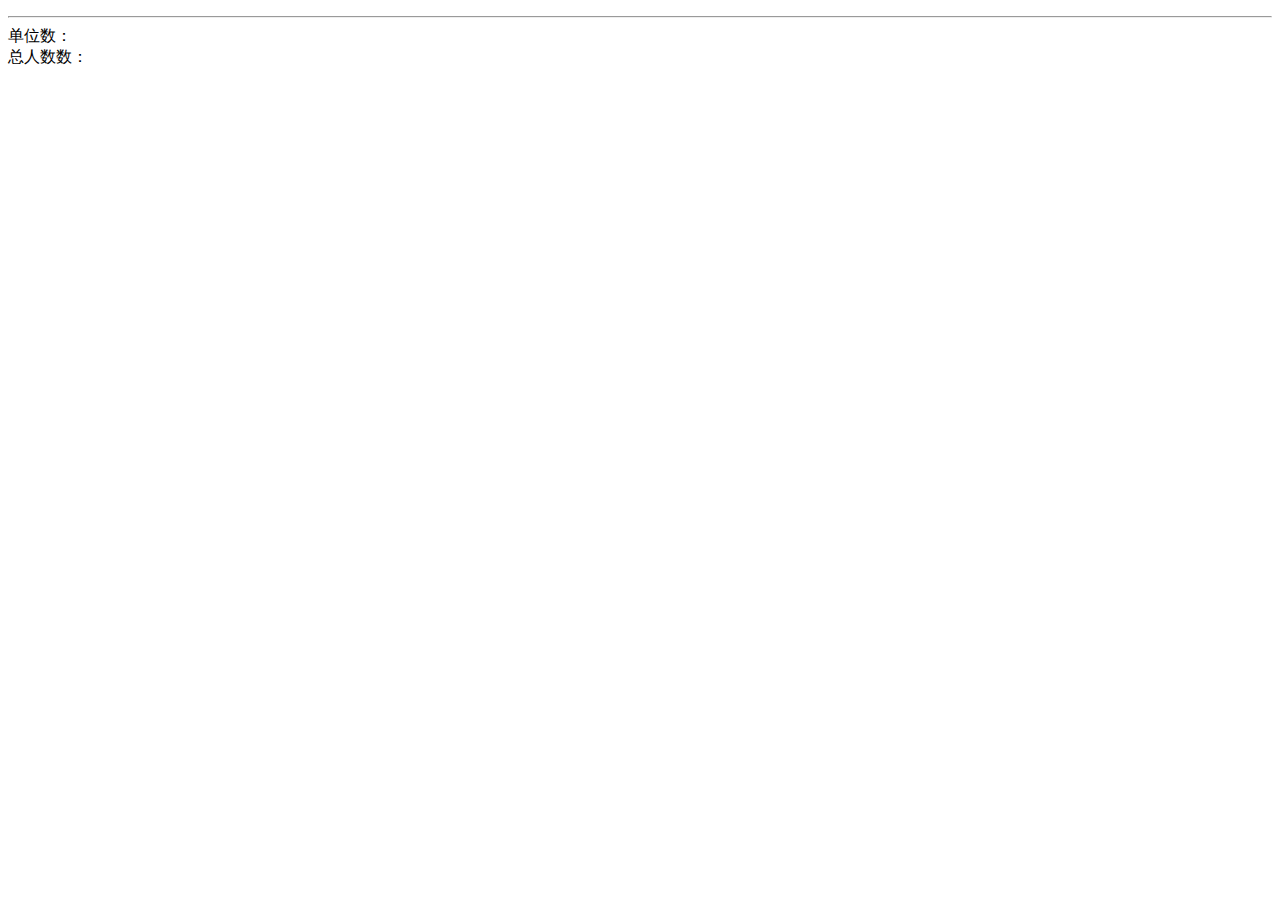
<file: tj.html>
<!doctype html>
<html class="no-js" lang="">
  <head>
    <meta charset="utf-8">
    <meta http-equiv="x-ua-compatible" content="ie=edge">
    <title>婚礼请柬</title>
    <meta name="description" content="">
    <meta name="viewport" content="width=device-width, initial-scale=1, maximum-scale=1.0, user-scalable=no"">

  </head>
  <body>

    <table id="container"></table>

    <hr/>
    <div>单位数：<span id="number"></span></div>
    <div>总人数数：<span id="people"></span></div>

    <script src="js/tj.js"></script>

  </body>
</html>
</file>
